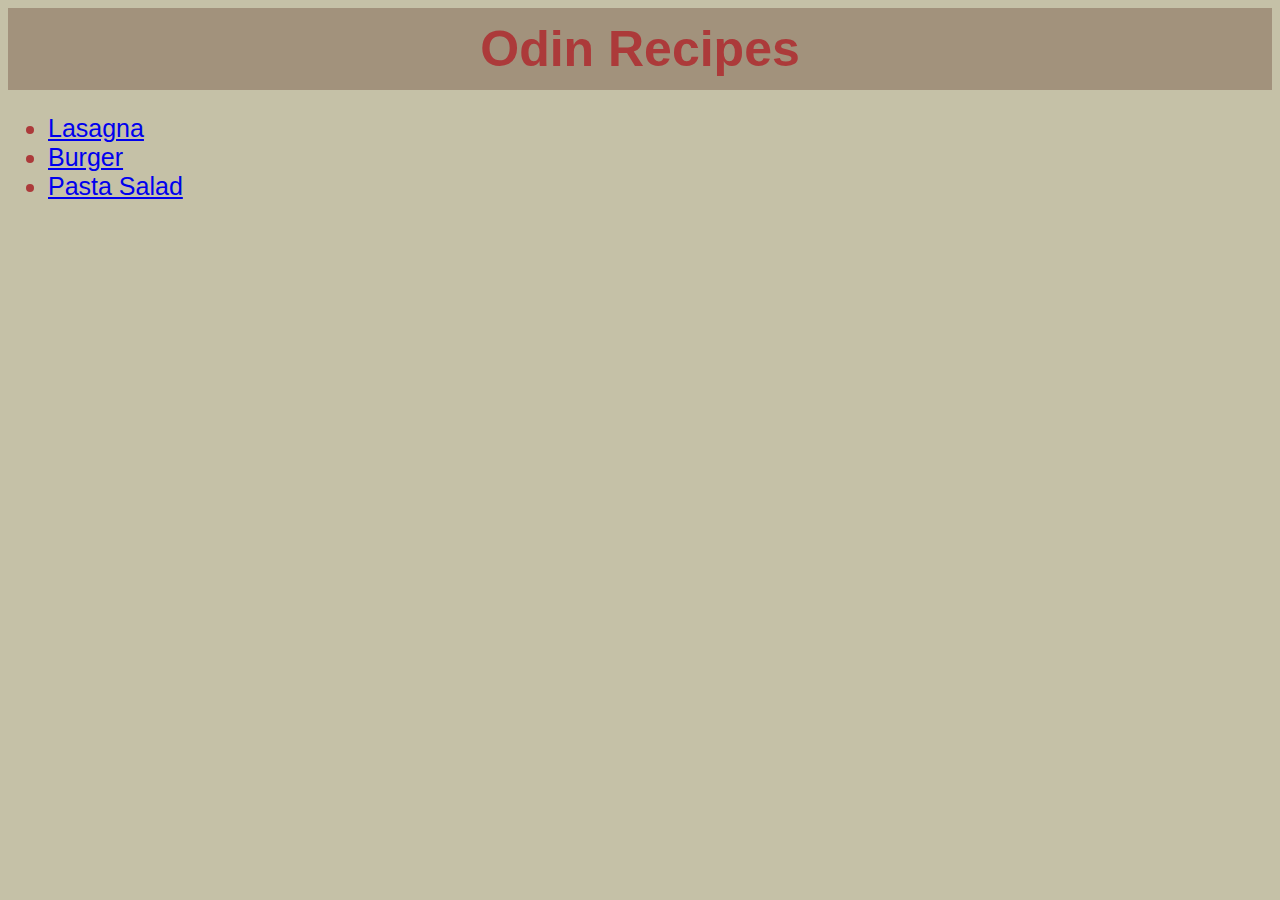
<file: index.html>
<!DOCTYPE html>
<html lang="en">
<head>
    <meta charset="UTF-8">
    <meta name="viewport" content="width=device-width, initial-scale=1.0">
    <title>Recipes</title>
    <link rel="stylesheet" href="style.css">
</head>
<body>
    <h1 class="header">Odin Recipes</h1>
    <ul class = list>
        <li><a href="./recipes/lasagna.html">Lasagna</a></li>
        <li><a href="./recipes/burger.html">Burger</a></li>
        <li><a href="./recipes/pasta.html">Pasta Salad</a></li>
    </ul>
</body>
</html>
</file>
<file: style.css>
* {
    background-color:rgb(197, 193, 167);
}
.header {
    font-size: 50px;
    color: rgb(172, 58, 58);
    background-color: rgb(162, 146, 124);
    text-align: center;
    margin: auto ;
    padding: 12px;
    font-family: 'Gill Sans', 'Gill Sans MT','Trebuchet MS', sans-serif;
    margin-bottom:24px;

}
.list {
    color:rgb(172, 58, 58);
    font-family: 'Gill Sans', 'Gill Sans MT','Trebuchet MS', sans-serif;
    font-size: 25px;
    margin: 0 auto;
}

img {
    display: block;
    margin: 12px auto;
}

.heading {
    color:rgb(56, 20, 20);
    font-family: 'Gill Sans', 'Gill Sans MT','Trebuchet MS', sans-serif;
    font-size: 35px;
    margin: 12px auto;

}
.title {
    color:rgb(140, 143, 104);
    font-family: 'Gill Sans', 'Gill Sans MT','Trebuchet MS', sans-serif;
    font-size: 45px;
    text-align: center;
    margin: 12px auto;
}

.main {
    color: rgb(0, 0, 0);
    font-family: 'Gill Sans', 'Gill Sans MT', Calibri, 'Trebuchet MS', sans-serif;
    font-size: 20px;
    display: block;
    text-align: center;
    
}
</file>
